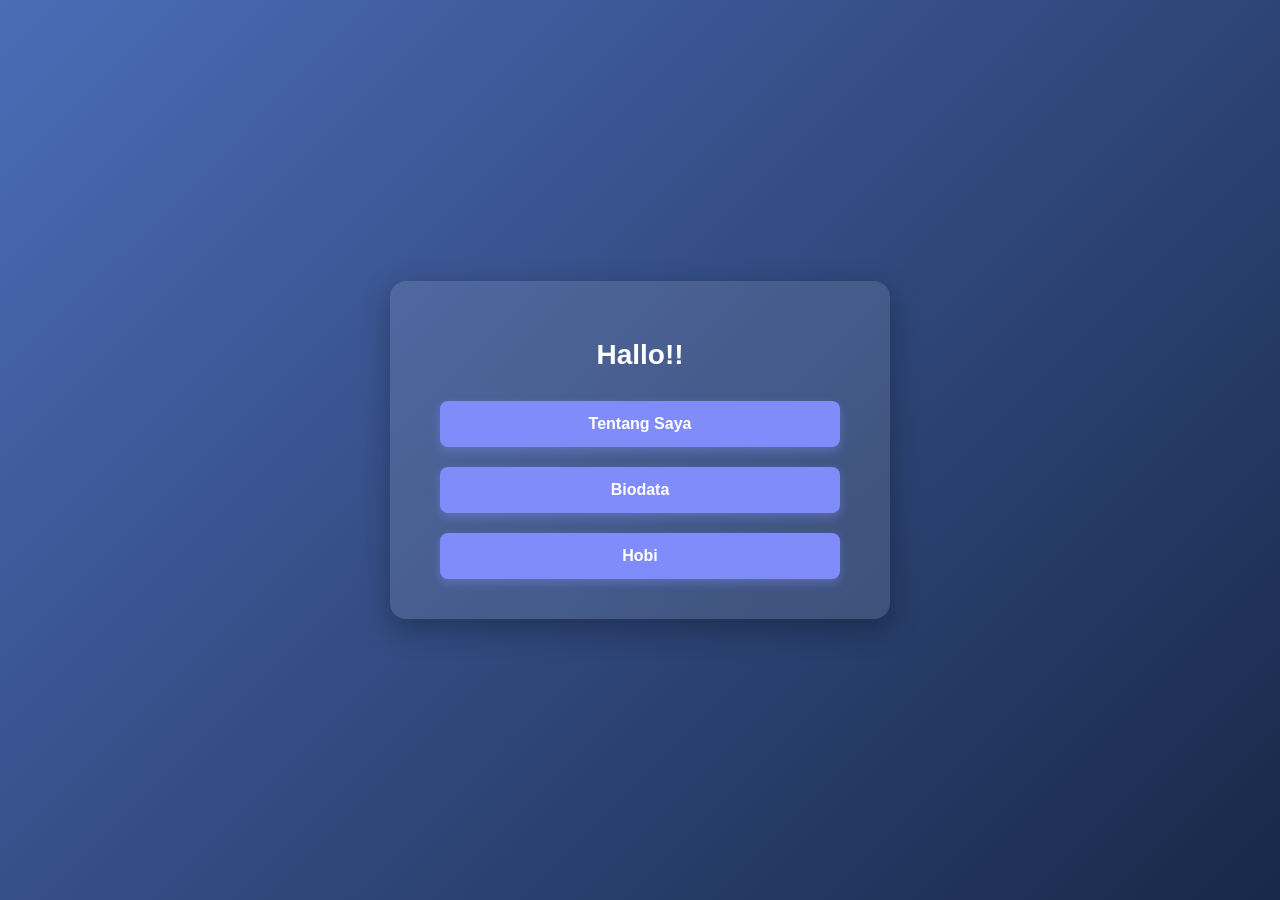
<file: index.html>
<!DOCTYPE html>
<html lang="id">
<head>
  <meta charset="UTF-8" />
  <meta name="viewport" content="width=device-width, initial-scale=1.0" />
  <title>Halaman Utama</title>
  <link rel="stylesheet" href="index.css" />
</head>
<body>
  <div class="container">
    <h1>Hallo!!</h1>
    <div class="button-container">
      <a href="https://nabilasaf.github.io/Day-7-cd/tentang.html" class="btn">Tentang Saya</a>
      <a href="https://nabilasaf.github.io/Day-7-cd/biodata.html" class="btn">Biodata</a>
      <a href="https://nabilasaf.github.io/Day-7-cd/hobi.html" class="btn">Hobi</a>
    </div>
  </div>
</body>
</html>
</file>
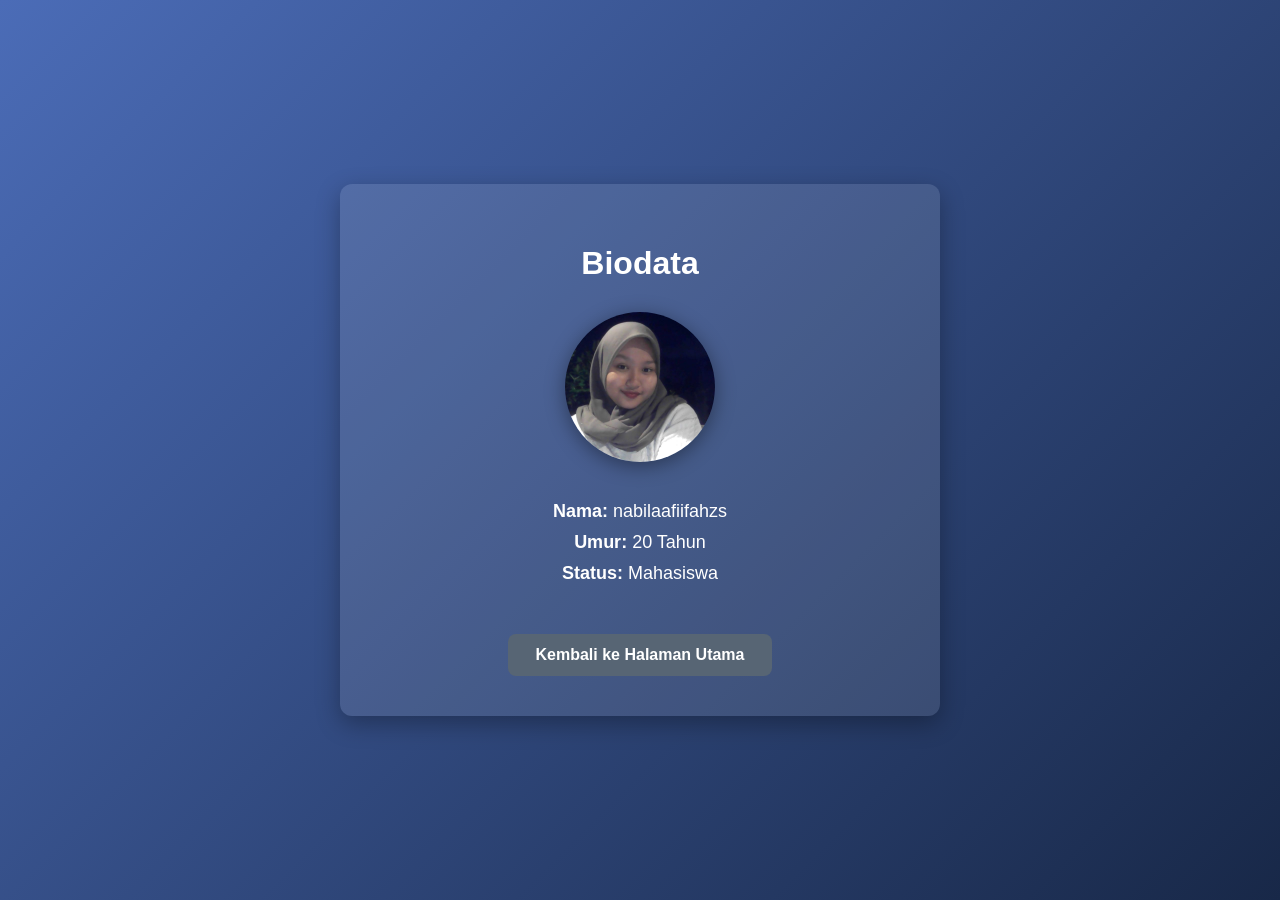
<file: biodata.html>
<!DOCTYPE html>
<html lang="id">
<head>
  <meta charset="UTF-8" />
  <meta name="viewport" content="width=device-width, initial-scale=1.0" />
  <title>Biodata</title>
  <link rel="stylesheet" href="biodata.css" />
</head>
<body>
  <div class="container">
    <h1>Biodata</h1>
    <img src="bilbul.jpg" alt="Foto Profil" class="profile-pic" />
    <div class="biodata-info">
      <p><strong>Nama:</strong> nabilaafiifahzs</p>
      <p><strong>Umur:</strong> 20 Tahun</p>
      <p><strong>Status:</strong> Mahasiswa</p>
    </div>
    <a href="https://nabilasaf.github.io/Day-7-cd/index.html" class="back-btn">Kembali ke Halaman Utama</a>
  </div>
</body>
</html>
</file>
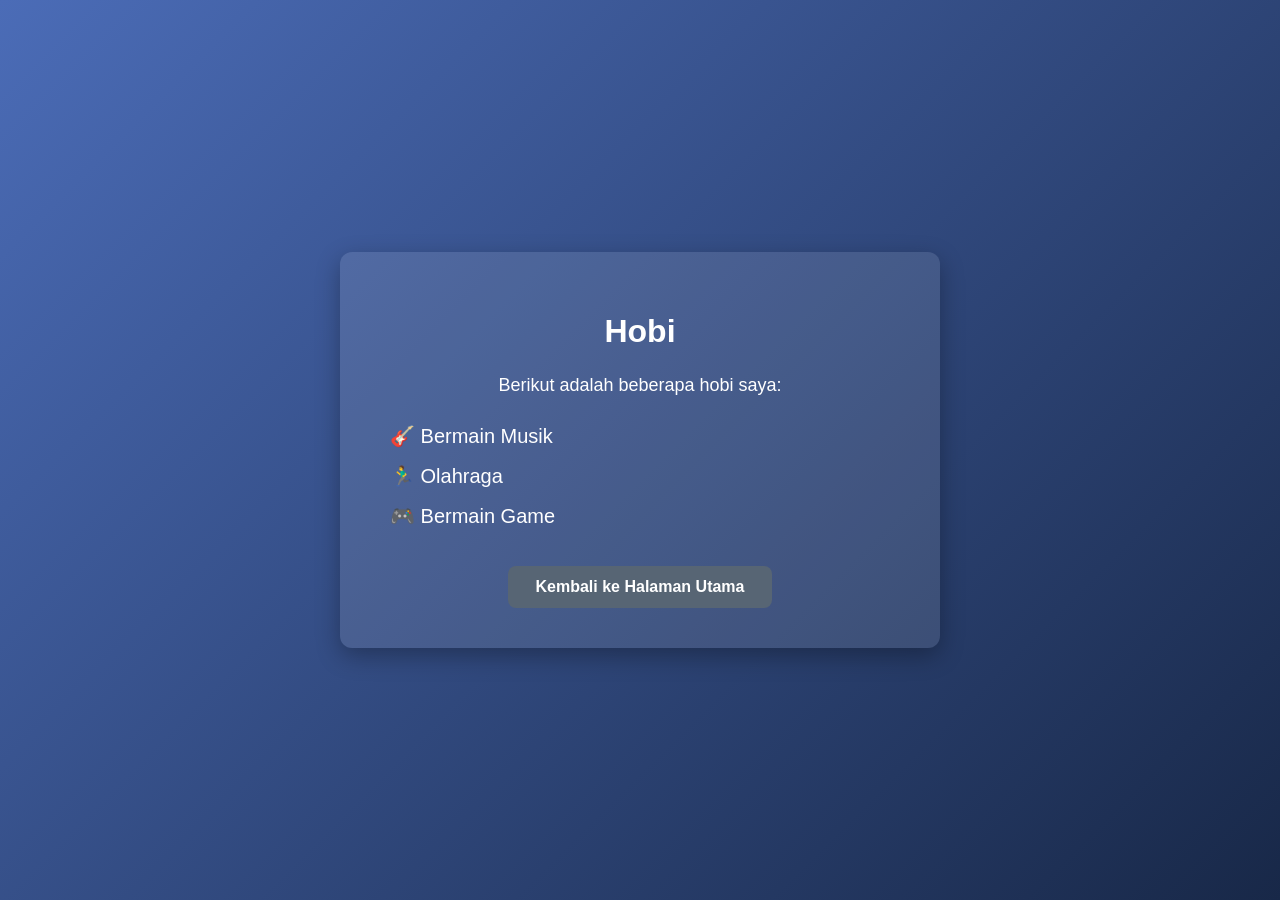
<file: hobi.html>
<!DOCTYPE html>
<html lang="id">
<head>
  <meta charset="UTF-8" />
  <meta name="viewport" content="width=device-width, initial-scale=1.0" />
  <title>Hobi</title>
  <link rel="stylesheet" href="hobi.css" />
</head>
<body>
  <div class="container">
    <h1>Hobi</h1>
    <p>Berikut adalah beberapa hobi saya:</p>
    <ul class="hobby-list">
      <li>🎸 Bermain Musik</li>
      <li>🏃‍♂️ Olahraga</li>
      <li>🎮 Bermain Game</li>
    </ul>
    <a href="https://nabilasaf.github.io/Day-7-cd/index.html" class="back-btn">Kembali ke Halaman Utama</a>
  </div>
</body>
</html>
</file>
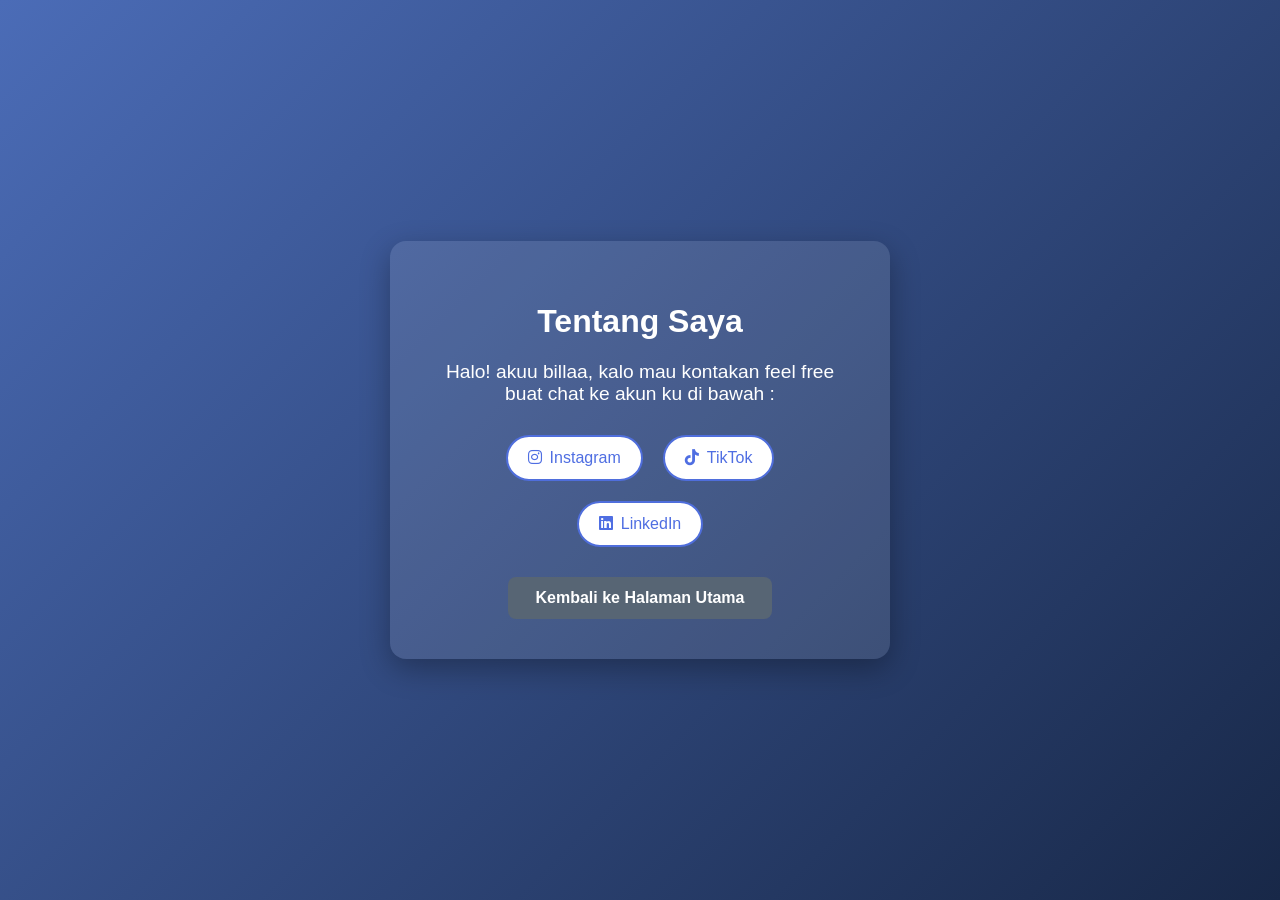
<file: tentang.html>
<!DOCTYPE html>
<html lang="id">
<head>
  <meta charset="UTF-8" />
  <meta name="viewport" content="width=device-width, initial-scale=1.0" />
  <title>Tentang Saya</title>
  <link rel="stylesheet" href="tentang.css" />
  <link rel="stylesheet" href="https://cdnjs.cloudflare.com/ajax/libs/font-awesome/6.5.0/css/all.min.css">
</head>
<body>
  <div class="container">
    <h1>Tentang Saya</h1>
    <p>Halo! akuu billaa, kalo mau kontakan feel free buat chat ke akun ku di bawah :</p>
    <ul>
      <li><a href="https://www.instagram.com/nbla_zs?igsh=MTBpaWZzMjl3MTB6ZQ==" target="_blank">
        <i class='fab fa-instagram'></i>Instagram
      </a></li>
      <li><a href="https://www.tiktok.com/@biilaaa_00?_t=ZS-8vywyFG49OS&_r=1" target="_blank">
        <i class="fab fa-tiktok"></i>TikTok
      </a></li>
      <li><a href="https://www.linkedin.com/in/nabilaafiifahzs/" target="_blank">
        <i class="fab fa-linkedin"></i>LinkedIn
      </a></li>
    </ul>

    <a href="https://nabilasaf.github.io/Day-7-cd/index.html" class="back-btn">Kembali ke Halaman Utama</a>
</body>
</html>
</file>
<file: index.css>
body {
  font-family: 'Segoe UI', Tahoma, Geneva, Verdana, sans-serif;
  margin: 0;
  padding: 0;
  background: linear-gradient(135deg, #4b6cb7, #182848);
  color: white;
  height: 100vh;
  display: flex;
  justify-content: center;
  align-items: center;
}

.container {
  background: rgba(255, 255, 255, 0.1);
  padding: 40px 50px;
  border-radius: 16px;
  text-align: center;
  box-shadow: 0 10px 30px rgba(0, 0, 0, 0.3);
  width: 90%;
  max-width: 400px;
}

h1 {
  margin-bottom: 30px;
  font-size: 28px;
}

.button-container {
  display: flex;
  flex-direction: column;
  gap: 20px;
}

.button-container a {
  background: #7f8cfa;
  padding: 14px 0;
  border-radius: 8px;
  color: white;
  text-decoration: none;
  font-weight: bold;
  box-shadow: 0 4px 10px rgba(127, 140, 250, 0.4);
  transition: all 0.3s ease;
  width: 100%;
  display: block;
}

.button-container a:hover {
  transform: translateY(-4px);
  background: #5768f9;
}
</file>
<file: biodata.css>
body {
  font-family: 'Segoe UI', Tahoma, Geneva, Verdana, sans-serif;
  margin: 0;
  padding: 0;
  background: linear-gradient(135deg, #4b6cb7, #182848);
  color: white;
  height: 100vh;
  display: flex;
  justify-content: center;
  align-items: center;
}

.container {
  background: rgba(255, 255, 255, 0.1);
  padding: 40px 50px;
  border-radius: 12px;
  text-align: center;
  box-shadow: 0 8px 24px rgba(0,0,0,0.3);
  width: 90%;
  max-width: 500px;
}

h1 {
  margin-bottom: 30px;
}

.profile-pic {
  width: 150px;
  height: 150px;
  object-fit: cover;
  border-radius: 50%;
  box-shadow: 0 4px 20px rgba(0,0,0,0.4);
  margin-bottom: 25px;
}

.biodata-info p {
  font-size: 18px;
  font-weight: 500;
  margin: 10px 0;
}

.back-btn {
  margin-top: 40px;
  display: inline-block;
  background: #576574;
  padding: 12px 28px;
  border-radius: 8px;
  color: white;
  text-decoration: none;
  font-weight: 600;
  transition: background 0.3s ease;
}

.back-btn:hover {
  background: #3742fa;
}
</file>
<file: hobi.css>
body {
  font-family: 'Segoe UI', Tahoma, Geneva, Verdana, sans-serif;
  margin: 0;
  padding: 0;
  background: linear-gradient(135deg, #4b6cb7, #182848);
  color: white;
  height: 100vh;
  display: flex;
  justify-content: center;
  align-items: center;
}

.container {
  background: rgba(255, 255, 255, 0.1);
  padding: 40px 50px;
  border-radius: 12px;
  text-align: center;
  box-shadow: 0 8px 24px rgba(0,0,0,0.3);
  width: 90%;
  max-width: 500px;
}

h1 {
  margin-bottom: 25px;
}

p {
  font-size: 18px;
  margin-bottom: 20px;
}

.hobby-list {
  list-style-type: none;
  padding: 0;
  font-size: 20px;
  line-height: 2em;
  margin-bottom: 30px;
}

.hobby-list li {
  display: flex;
  align-items: center;
  justify-content: flex-start;
  gap: 10px;
}

.hobby-list li:hover {
  color: #70a1ff;
  cursor: default;
  transform: translateY(-4px);
  transition: all 0.2s ease;
}

.back-btn {
  display: inline-block;
  background: #576574;
  padding: 12px 28px;
  border-radius: 8px;
  color: white;
  text-decoration: none;
  font-weight: 600;
  transition: background 0.3s ease;
}

.back-btn:hover {
  background: #3742fa;
}
</file>
<file: tentang.css>
body {
  font-family: 'Segoe UI', Tahoma, Geneva, Verdana, sans-serif;
  margin: 0;
  padding: 0;
  background: linear-gradient(135deg, #4b6cb7, #182848);
  color: white;
  height: 100vh;
  display: flex;
  justify-content: center;
  align-items: center;
}

.container {
  background: rgba(255, 255, 255, 0.1);
  padding: 40px 50px;
  border-radius: 16px;
  text-align: center;
  box-shadow: 0 10px 30px rgba(0, 0, 0, 0.3);
  width: 90%;
  max-width: 400px;
}

h2 {
  margin-top: 40px;
  color: #3e549d;
  font-size: 2.5em;
}

p {
  font-size: 1.2em;
  margin: 20px auto;
  max-width: 600px;
  color: #ffffff;
}

ul {
  list-style: none;
  padding: 0;
  margin: 30px auto;
  display: flex;
  justify-content: center;
  gap: 20px;
  flex-wrap: wrap;
}

ul li a {
  display: inline-block;
  background-color: #ffffff;
  color: #4f6ee2;
  text-decoration: none;
  font-size: 1em;
  padding: 12px 20px;
  border-radius: 30px;
  border: 2px solid #4f6edc;
  transition: all 0.3s ease;
}

ul li a:hover {
  background-color: #6084c3;
  color: #fff;
}

ul li a i {
  margin-right: 8px;
}


button.back {
  margin-top: 40px;
  padding: 10px 25px;
  font-size: 1em;
  border: none;
  border-radius: 25px;
  background-color: #436abd;
  color: white;
  cursor: pointer;
  transition: background-color 0.3s ease;
}

button.back a {
  color: rgb(216, 58, 58);
  text-decoration: none;
}

button.back:hover {
  background-color: #508dcf;
}

.back-btn {
  display: inline-block;
  background: #576574;
  padding: 12px 28px;
  border-radius: 8px;
  color: white;
  text-decoration: none;
  font-weight: 600;
  transition: background 0.3s ease;
}

.back-btn:hover {
  background: #3742fa;
}
</file>
